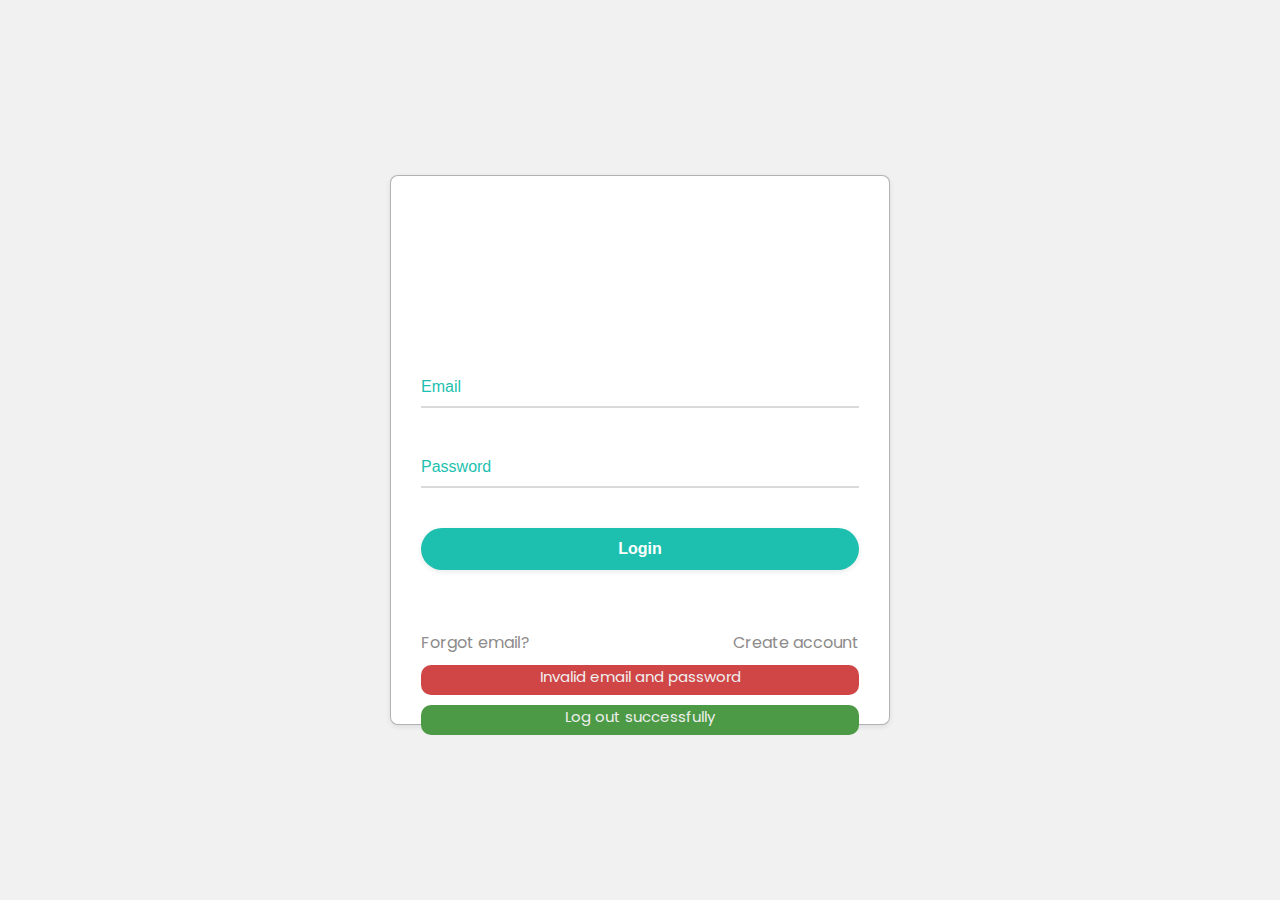
<file: src/main/resources/templates/LoginAndRegister/Login.html>
<!DOCTYPE html>
<html lang="en" xmlns:th="http://www.thymleaf.org">
  <head>
    <meta charset="UTF-8" />
    <meta http-equiv="X-UA-Compatible" content="IE=edge" />
    <meta name="viewport" content="width=device-width, initial-scale=1.0" />
<!--    <link rel="stylesheet" href="..//validate.css" />-->
    <link
      rel="stylesheet"
      href="https://cdnjs.cloudflare.com/ajax/libs/font-awesome/6.2.1/css/all.min.css"
    />
    <title>TDTU Mail</title>
    <style>
      @import url("https://fonts.googleapis.com/css2?family=Poppins:ital,wght@0,100;0,200;0,300;0,400;0,500;1,100;1,200;1,300;1,400;1,500&display=swap");

      :root {
        --success--color: #1dbfaf;
        --error-color: #e74c3c;
      }

      * {
        padding: 0px;
        margin: 0px;
        box-sizing: border-box;
        outline: none;
        list-style: none;
        text-decoration: none;
      }

      .background-container {
        background-image: url("https://upload.wikimedia.org/wikipedia/vi/thumb/5/5a/Logo_trường_Đại_học_Công_nghệ_thông_tin_và_Truyền_thông_Việt_-_Hàn%2C_Đại_học_Đà_Nẵng.svg/1920px-Logo_trường_Đại_học_Công_nghệ_thông_tin_và_Truyền_thông_Việt_-_Hàn%2C_Đại_học_Đà_Nẵng.svg.png");
        background-size: 50%;
        background-position: center;
        background-repeat: no-repeat;
        height: 120px;
        width: auto;
        margin-bottom: 42px;
      }

      body {
        font-family: "Poppins";
        background: #f1f1f1;
        height: 100vh;
        overflow: hidden;
        display: flex;
        justify-content: center;
        align-items: center;
      }

      .container {
        background: white;
        width: 500px;
        border-radius: 8px;
        padding: 30px;
        border: 1px solid rgba(0, 0, 0, 0.3);
        height: 550px;
        box-shadow: 0 2px 5px 0 rgba(51, 62, 73, 0.1);
      }

      .form-control {
        position: relative;
        margin-bottom: 20px;
      }

      .form-control input {
        height: 40px;
        width: 100%;
        border: none;
        border-bottom: 2px solid #dadada;
        font-size: 16px;
        margin-bottom: 20px;
      }

      input::placeholder {
        color: var(--success--color);
      }

      .form-control span {
        width: 0;
        border-bottom: 2px solid var(--success--color);
        position: absolute;
        top: 38px;
        left: 0;
        transition: 0.5s;
      }

      .form-control input:focus~span {
        width: 100%;
      }

      .form-control.error small {
        color: var(--error-color);
      }

      .form-control.error input {
        border-bottom: 2px solid var(--error-color);
      }

      .btn-submit {
        border: none;
        width: 100%;
        color: white;
        background: var(--success--color);
        padding: 10px 10px;
        font-size: 20px;
        border-radius: 8px;
        margin: 16px 0px;
        font-weight: bold;
        cursor: pointer;
        transition: 0.3s;
      }

      .login:hover {
        background-color: #1ac7b6;
      }

      .login{
        width : 100%;
        padding : 12px 8px;
        font-weight : bold;
        border : none;
        color : white;
        font-size: 16px;
        background: var(--success--color);
        border-radius : 999px;
        margin-bottom : 60px;
        cursor : pointer;
        box-shadow: 0 2px 5px 0 rgba(51, 62, 73, 0.1);
      }
      .signup-link{
        display : flex;
        justify-content : space-between;
      }
      .forgotPassword{
        border : none ;
        color :var(--success--color) ;
        background-color:transparent;
        font-weight : 600;
        padding : 8px 12px;
        cursor : pointer;
        border-radius : 999px;
      }
      .forgotPassword:hover {
        background: #f5f6f8 ;
      }
      .signup{
        padding : 8px 12px;
        border-radius : 4px;
        font-weight : 600;
        border : none;
        color : white;
        background-color: var(--success--color);
        cursor : pointer;
      }

      .signup:hover {
        background: #0e85d5;
      }

      .signup-link a {
        color:#8d8b8b;
      }

      .signup-link a:hover {
        color: #000000 ;
      }




    </style>

  </head>

  <body>
    <div class="container">
      <div class="background-container">

      </div>

      <form action="/login" method="post">
        <div class="form-control">
          <input name="username" id="email" type="text" placeholder="Email" />
          <span></span>
          <small></small>
        </div>
        <div class="form-control">
          <input name="password" id="password" type="password" placeholder="Password" />
          <span></span>
          <small></small>
        </div>
        <button class="login">
            Login
        </button>
        <div class="signup-link">
          <a href="/forgotPassword" style="text-decoration: none;">Forgot email?</a>
          <a href="/register" style="text-decoration: none;">Create account</a>
        </div>
        <div th:if="${param.error}"  class="form-group" style="border-radius:10px;font-size: 15px;background-color:#d04646;color: #efefef;height: 30px;margin-top: 10px;text-align: center;">
          Invalid email and password
        </div>

        <div th:if="${param.logout}" class="form-group" style="border-radius:10px;font-size: 15px;background-color:#4c9a45;color: #efefef;height: 30px;margin-top: 10px;text-align: center;">
          Log out successfully
        </div>
      </form>
    </div>
  </body>

</html>
</file>
